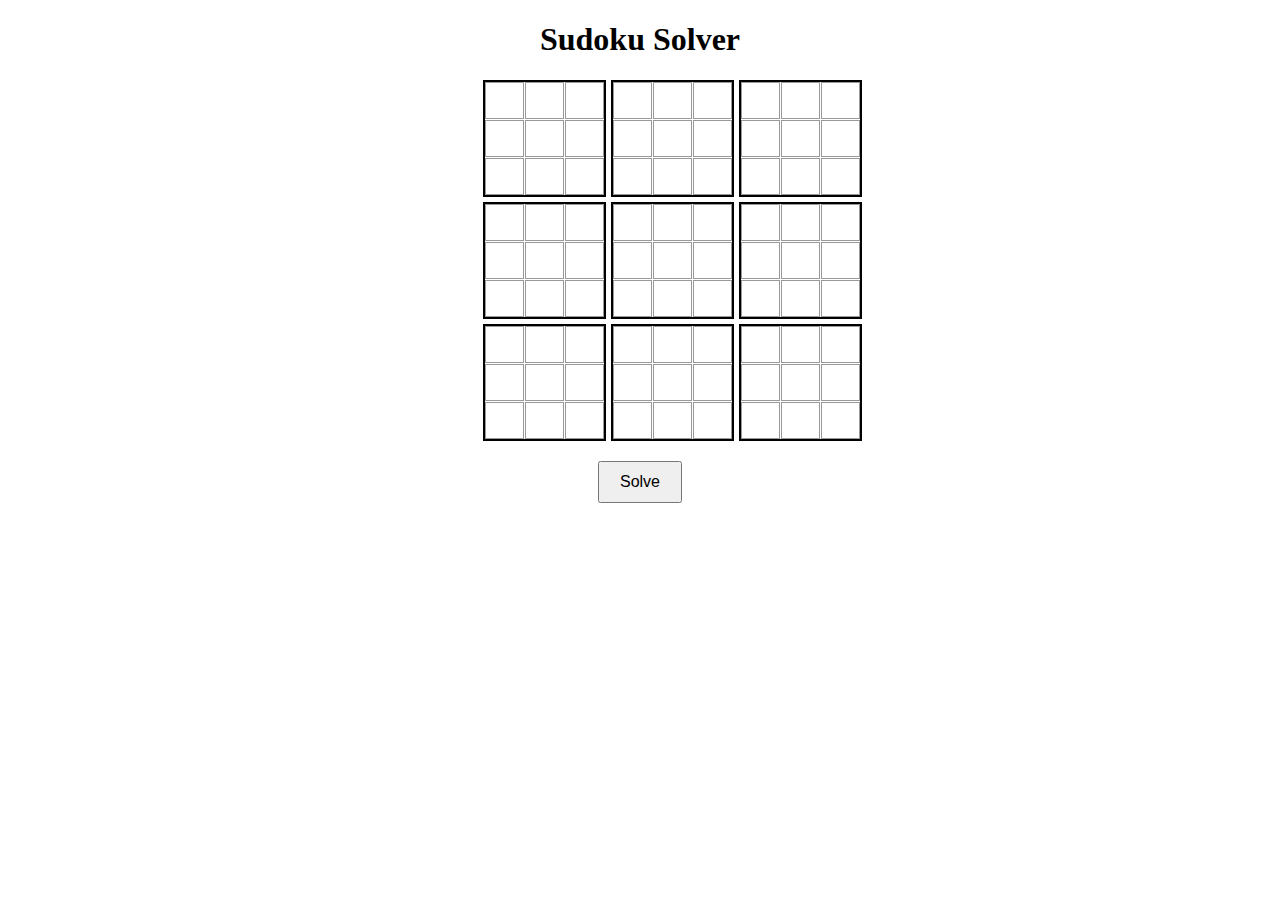
<file: index.html>
<!DOCTYPE html>
<html>
<head>
    <title>Sudoku Solver</title>
    <link rel="stylesheet" type="text/css" href="style.css">
</head>
<body>
    <h1 style="text-align: center;">Sudoku Solver</h1>
    <div id="sudoku">
        <!-- The Sudoku grid will be dynamically generated here -->
    </div>
    <button onclick="solveSudoku()">Solve</button>
    <script src="script.js"></script>
</body>
</html>
</file>
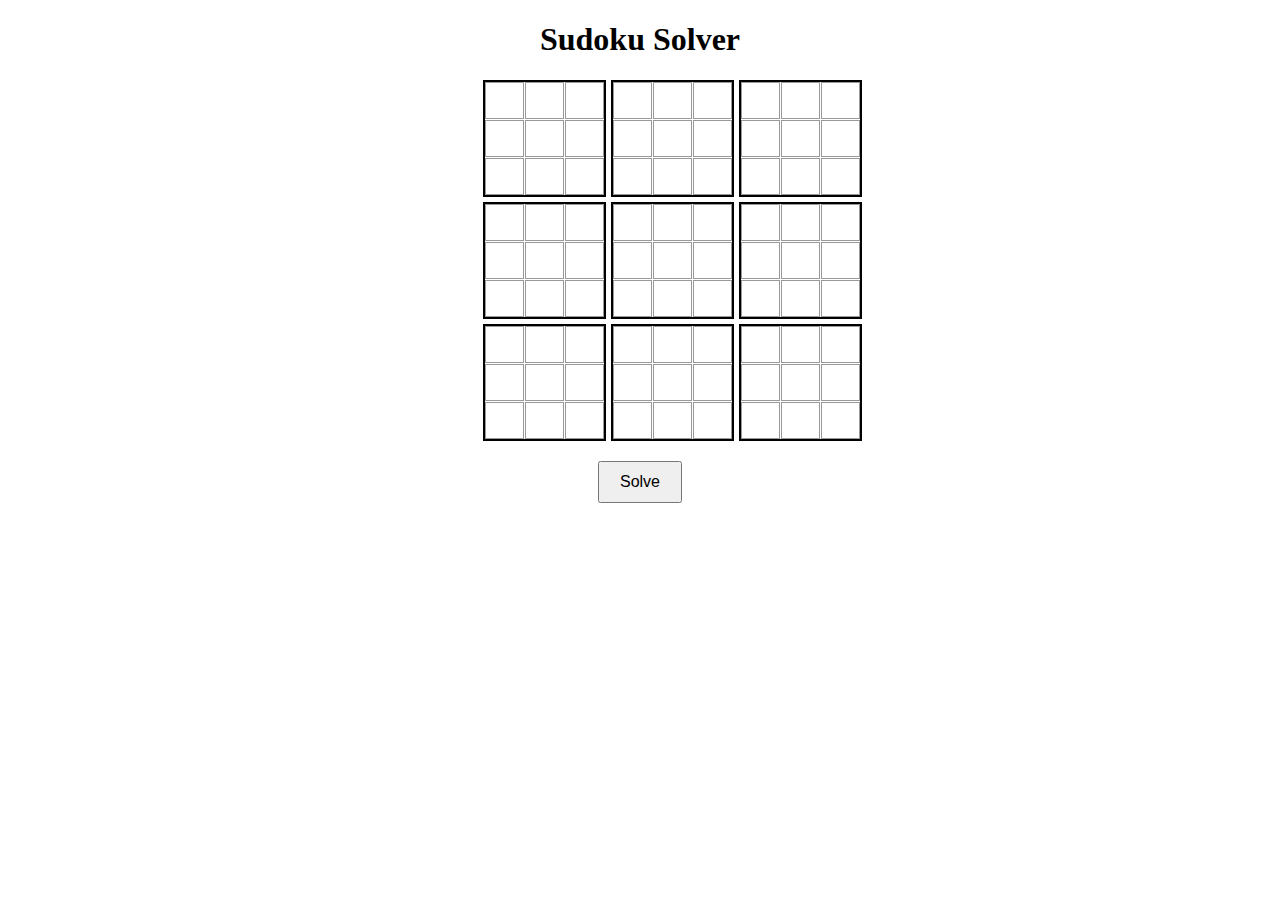
<file: !DOCTYPE html.html>
<!DOCTYPE html>
<html>
<head>
    <title>Sudoku Solver</title>
    <style>
        #sudoku {
            display: grid;
            grid-template-columns: repeat(3, 1fr);
            grid-gap: 5px;
            width: 315px;
            margin: 20px auto;
        }

        .big-box {
            display: grid;
            grid-template-columns: repeat(3, 1fr);
            grid-gap: 1px;
            border: 2px solid black;
        }

        .cell {
            width: 33px;
            height: 33px;
            border: 1px solid #999;
            text-align: center;
            font-size: 1.2em;
        }

        button {
            display: block;
            margin: 20px auto;
            padding: 10px 20px;
            font-size: 1em;
            cursor: pointer;
        }
    </style>
</head>
<body>
    <h1 style="text-align: center;">Sudoku Solver</h1>
    <div id="sudoku">
        <!-- The Sudoku grid will be dynamically generated here -->
    </div>
    <button onclick="solveSudoku()">Solve</button>

    <script>
        function solveSudoku() {
            const puzzle = [];
            for (let i = 0; i < 9; i++) {
                puzzle[i] = [];
                for (let j = 0; j < 9; j++) {
                    const cell = document.getElementById(`cell-${i}-${j}`);
                    puzzle[i][j] = cell.value ? parseInt(cell.value) : 0;
                }
            }

            if (solveSudokuHelper(puzzle)) {
                for (let i = 0; i < 9; i++) {
                    for (let j = 0; j < 9; j++) {
                        const cell = document.getElementById(`cell-${i}-${j}`);
                        cell.value = puzzle[i][j];
                    }
                }
            } else {
                alert("No solution exists for this puzzle.");
            }
        }

        function solveSudokuHelper(board) {
            const emptyLocation = findEmptyLocation(board);
            if (!emptyLocation) {
                return true;
            }

            const [row, col] = emptyLocation;
            for (let num = 1; num <= 9; num++) {
                if (isSafe(board, row, col, num)) {
                    board[row][col] = num;
                    if (solveSudokuHelper(board)) {
                        return true;
                    }
                    board[row][col] = 0;
                }
            }

            return false;
        }

        function findEmptyLocation(board) {
            for (let i = 0; i < 9; i++) {
                for (let j = 0; j < 9; j++) {
                    if (board[i][j] === 0) {
                        return [i, j];
                    }
                }
            }
            return null;
        }

        function isSafe(board, row, col, num) {
            return !usedInRow(board, row, num) &&
                   !usedInCol(board, col, num) &&
                   !usedInBox(board, row - row % 3, col - col % 3, num);
        }

        function usedInRow(board, row, num) {
            return board[row].includes(num);
        }

        function usedInCol(board, col, num) {
            for (let i = 0; i < 9; i++) {
                if (board[i][col] === num) {
                    return true;
                }
            }
            return false;
        }

        function usedInBox(board, boxStartRow, boxStartCol, num) {
            for (let i = 0; i < 3; i++) {
                for (let j = 0; j < 3; j++) {
                    if (board[i + boxStartRow][j + boxStartCol] === num) {
                        return true;
                    }
                }
            }
            return false;
        }

        // Dynamically generate the Sudoku grid
        const sudokuDiv = document.getElementById('sudoku');
        for (let i = 0; i < 3; i++) {
            for (let j = 0; j < 3; j++) {
                const bigBox = document.createElement('div');
                bigBox.className = 'big-box';

                for (let k = 0; k < 3; k++) {
                    for (let l = 0; l < 3; l++) {
                        const row = i * 3 + k;
                        const col = j * 3 + l;
                        const input = document.createElement('input');
                        input.id = `cell-${row}-${col}`;
                        input.type = 'text';
                        input.maxLength = 1;
                        input.className = 'cell';
                        bigBox.appendChild(input);
                    }
                }
                sudokuDiv.appendChild(bigBox);
            }
        }
    </script>
</body>
</html>
</file>
<file: style.css>
#sudoku {
    display: grid;
    grid-template-columns: repeat(3, 1fr);
    grid-gap: 5px;
    width: 315px;
    margin: 20px auto;
}

.big-box {
    display: grid;
    grid-template-columns: repeat(3, 1fr);
    grid-gap: 1px;
    border: 2px solid black;
}

.cell {
    width: 33px;
    height: 33px;
    border: 1px solid #999;
    text-align: center;
    font-size: 1.2em;
}

button {
    display: block;
    margin: 20px auto;
    padding: 10px 20px;
    font-size: 1em;
    cursor: pointer;
}
</file>
